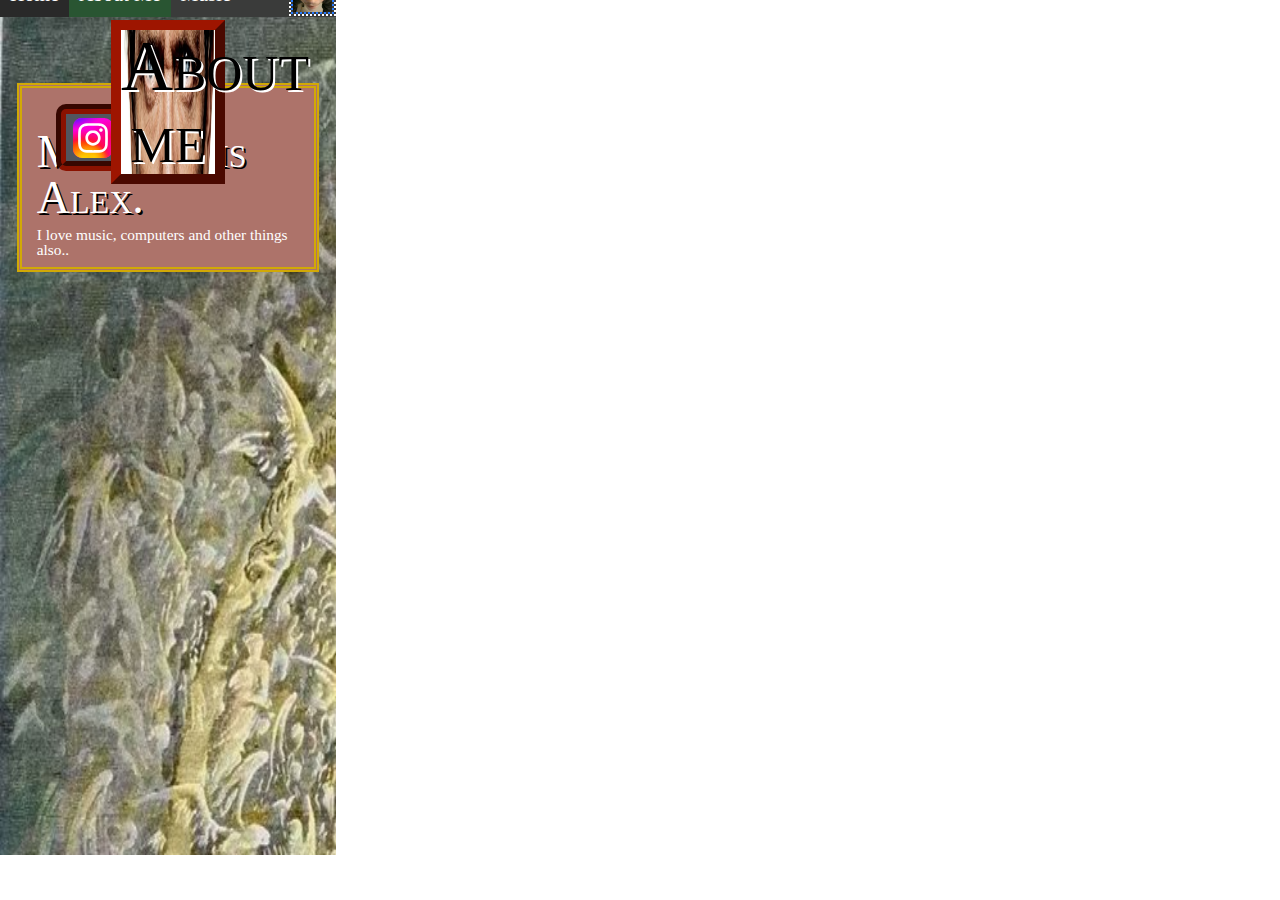
<file: about.html>
<!DOCTYPE html>
<html lang="en">
	
	<head>
		<title>My Epic Website</title>
		<link rel="stylesheet" href="CSS/CSSReset.css">
		<link rel="stylesheet" href="CSS/style.css">

	</head>
	
	<body>
		<div class="aboutbody">
			<div class="navbar"> <!--Navbar Code should be on all web pages-->
				<br>
				<ul>
					<li><a href="index.html">Home</a></li>
					<li><a href="about.html" class="active">About Me</a></li>
					<li><a href="music.html">Music</a></li>

					<a href="https://www.youtube.com/watch?v=dqBEJ3LJr2E" id="oldhearts"> <img src="CSS/pictures/me.png" width="39" height="37" id="imgme"> </a>

				</ul>
			</div>
		
			<h1 id="header">About me</h1>
		
			<div class="socialmedia"> 
				<nobr>
				<a href="https://www.instagram.com/alexdaly67/"><img src="CSS/pictures/insta.svg" width="40px" height="40px"></a>
				<a href="https://www.youtube.com/@refiredspace6930"><img src="CSS/pictures/youtube.png" width="40px" height="40px"></a>
				<a href="https://soundcloud.com/refired-100114676"><img src="CSS/pictures/soundcloud.avif" width="40px" height="40px" id="roundImage"></a>
				</nobr>
			</div>
			<br>
			<br>
			<div class="aboutmain">
				<div class="aboutme">
					<br>
					<br>
					<h2 id="alex">My name is Alex.</h2>
					<p>I love music, computers and other things also..</p>
				</div>
			</div>
		</div>
	</body>

</html>
</file>
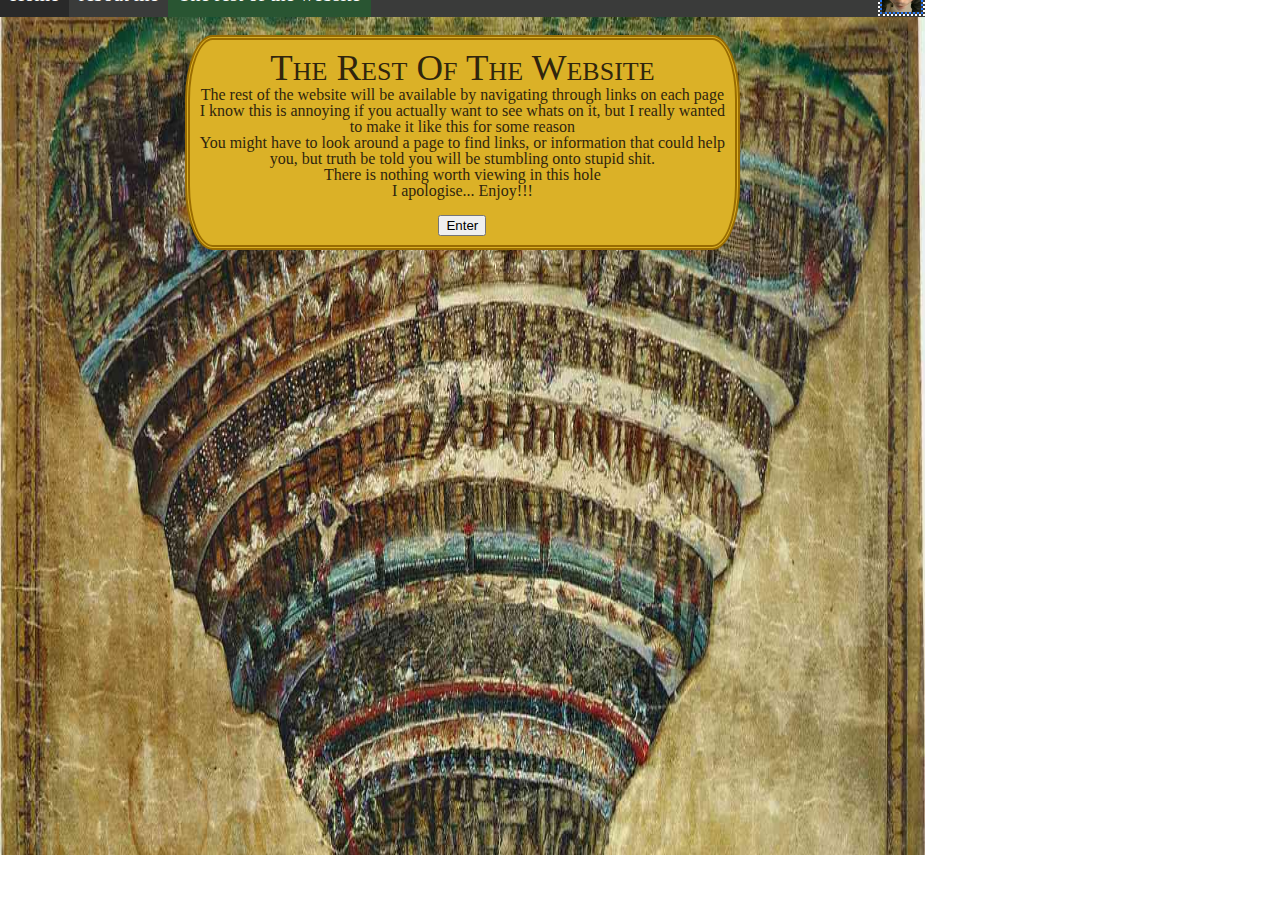
<file: intro.html>
<!DOCTYPE html>
<html lang="en">
	
	<head>
		<title>Intro</title>
		<link rel="stylesheet" href="CSS/style.css">
		<link rel="stylesheet" href="CSS/CSSReset.css">
	
	</head>
	
	<body>
		<div class="introbody">
			<div class="navbar"> <!--Navbar Code should be on all web pages-->
				<br>
				<ul>
					<li><a href="index.html">Home</a></li>
					<li><a href="about.html">About me</a></li>
					<li><a 	href="intro.html" class="active">The rest of the website</a></li>
					<a href="https://www.youtube.com/watch?v=dqBEJ3LJr2E" id="oldhearts"> <img src="CSS/pictures/me.png" width="39" height="37" id="imgme"> </a>

				</ul>
			</div>
			<div class="intromain">
				<h1 id="introHeader">The Rest Of The Website</h1>
				<p>The rest of the website will be available by navigating through links on each page</p>
				<p>I know this is annoying if you actually want to see whats on it, but I really wanted to make it like this for some reason</p>
				<p>You might have to look around a page to find links, or information that could help you, but truth be told you will be stumbling onto stupid shit.</p>
				<p>There is nothing worth viewing in this hole</p>
				<p>I apologise... Enjoy!!!</p>
				<br>
				<a href="maze1.html"><button id="introEntrance">Enter</button></a>
				<a>
			
			</div>
			<div class="introlist">
				
			</div>
		</div>
	</body>
</html>
</file>
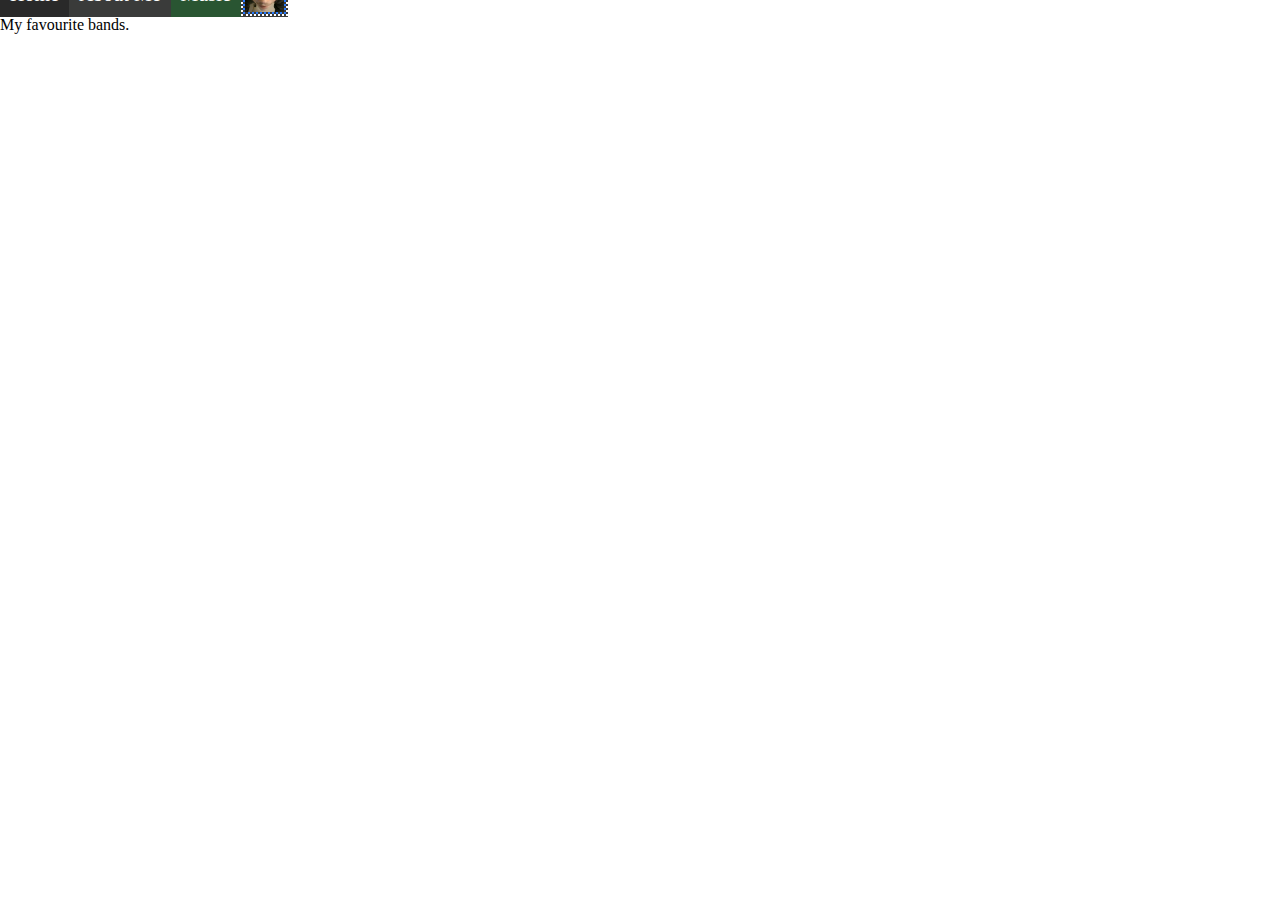
<file: music.html>
<!DOCTYPE html>
<html lang="en">
	
	<head>
		<title>My Epic Music</title>
		<link rel="stylesheet" href="CSS/style.css">
		<link rel="stylesheet" href="CSS/CSSReset.css">
	
	</head>
	
	<body>
		<div class="musicbody">
			<div class="navbar"> <!--Navbar Code should be on all web pages-->
				<br>
				<ul>
					<li><a href="index.html">Home</a></li>
					<li><a href="about.html">About Me</a></li>
					<li><a 	href="music.html" class="active">Music</a></li>
					<a href="https://www.youtube.com/watch?v=dqBEJ3LJr2E" id="oldhearts"> <img src="CSS/pictures/me.png" width="39" height="37" id="imgme"> </a>

				</ul>
			</div>
			<div class="bands">
				<h2>My favourite bands.</h2>
			
			</div>
		</div>
	</body>
</html>
</file>
<file: CSS/style.css>
/* General CSS for body and stuff */

body, html	 {
	margin: 0;
	padding: 0;
}

body {
	position: absolute;
	top: -5%;
	
}

/* Navbar CSS Navbar CSS Navbar CSS Navbar CSS Navbar CSS Navbar CSS Navbar CSS Navbar CSS */
.navbar ul {
	position: relative;
	width: 100%;
	padding: 0;
	border: 0px;
	overflow: hidden;
	background-color: #3a3b3a;
	z-index: 2;
}

.navbar li {
	display: inline;
	
}

.navbar a {
	float: left;
	padding: 13px 10px;
	font-size: 20px;
	text-decoration: none;
	color: white;
}

#oldhearts, #imgme{
	padding: 0px;
	margin: 0px;
	float: right;
	border: 2px white dotted;	
}

#imgme {
	border-color: #287afc;
}

.navbar a:hover {
		background-color: #292929;
}

.navbar .active {
	background-color: #295532 ;
}



/* Index CSS Index CSS Index CSS Index CSS Index CSS Index CSS Index CSS Index CSS */
.indexbody {
	position: relative;
	top: -2%;
	background-color: black;
	height: 100vh;
	padding: 0;
	color: white;
	text-align: center;
}

.indexmain {
	position: relative;
	z-index: 100;
	overflow: hidden;
}

.indexmain > h1 {
	padding: 1% 0% 0% 0%;
	font-size: 250%;
	font-variant: small-caps;
	font-family: "Copperplate Gothic Light", sans-serif;
}

.indexmain > h2 {
	font-size: 150%;
	padding: 0.5%;
}



/* About CSS About CSS About CSS About CSS About CSS About CSS About CSS About CSS  */

#header {
	font-variant: small-caps;
	color: black;
	font-size: 450%;
	text-align: center;
	border-style: outset;
	border-width: 10px;
	border-color: #9e1500;
	margin: 1% 33% 0%;
	background-image: url("pictures/housebout.jpg");
	background-size: 100% 600%;
	background-position: 100% 56%;
	text-shadow: 2px 2px white;
	position: relative;
	z-index: 6;
}

.socialmedia {
	z-index: 5;
	position: relative;	
	bottom: 80px;
	right: 100px;
	float: right;
	border-style: groove;
	border-color: #8a1200;
	border-width: 10px;
	margin: 0px 20px;
	padding: 4px 5px 0px 7px;
	background-color: #51565e;
	border-radius: 10px;
}

.roundImage {
	border-radius: 20%;
}

.aboutbody {
	background-image: url("pictures/heavenbackg.jpg");
	background-size: 100vw 250vh;
	height: 100vh;
	
}

.aboutmain {
	margin: 5%;
	padding: 0% 1.5%;
	border: double 5px #d1a906;
	background-color: #ad736a;
	color: white;
	font-family: Garamond, serif;
	font-size: 14px;
	position: relative;
	bottom: 150px;
	z-index: 0;
}

.aboutme {
	margin: 3.5%;
	font-size: 110%;
}

.aboutme > h2 {
	padding: 0 0 2% 0;
	font-size: 300%;
	font-family: "Times New Roman", serif;
	font-variant: small-caps;
	margin: 0;
	text-shadow: 2px 2px black;
	
}

#aboutferret {
	position: relative;
	float: right;
	left: 0.9%;
	border: #e3b200 double 4px;
}

/* Intro CSS Intro CSS Intro CSS Intro CSS Intro CSS Intro CSS Intro CSS  */

div.introbody {
	height: 100vh;
	background-image: url("pictures/dante.jpg");
	background-size: 100% 160%;
	background-position: 0% -6%;
	background-repeat: no-repeat;
	background-color: #e3dbdd;
}

div.intromain {
	border: double 5px #996c02;
	border-radius: 5% / 30%;
	background-color: #dbb127;
	margin: 2% 20%;
	padding: 1%;
	color: #30250d;
	text-align: center;
	
}

#introHeader {
	font-size: 230%;
	font-variant: small-caps;
}

/* Maze1 CSS Maze1 CSS Maze1 CSS Maze1 CSS Maze1 CSS Maze1 CSS Maze1 CSS */ 

.m1body {
	background-image: url("./pictures/m1bg.jpg");
	background-size: 100px;
	padding: 2% 0% 0% 0%;
	
}

.m1header {
	color: #030303;
	text-shadow: 1px 1px #1c1c1c,
		2px 2px #242424,
		3px 3px #303030,
		4px 4px #3d3d3d,
		5px 5px #4d4d4d,
		6px 6px #636362;
	text-align: center;
	font-variant: small-caps;
	background-image: url("pictures/m1minecraft.jpg");
	background-size: 100% 200%;
	background-position: 20% 0%;
	background-repeat: no-repeat;
	margin: 2% 10%;
	padding: 3% 0% 5% 0%;
	font-size: 600%;
	border: 4px ridge #853535;
	border-radius: 2% / 10%;
	box-shadow: 0px 0px 10px 4px #662424;
}

.m1main {
	margin: 5%;
	padding: 0% 2% 5% 2%;
	background-image: url("pictures/m1bg1.jpg");
	background-size: 75px;
	border-radius: 1% / 1%;
}

.m1intro {
	text-align: center;
	margin: 0% 2% 2% 2%;
	padding: 2%;
	font-size: 120%;
	font-family: "Georgia", sans-serif;
}

.m1intro > img {
	width: 20%;
	height: auto;
}

.m1imgGrid {
	display: inline-grid;
	gap: 5% 20%;
	
}

.m1img1, .m1img2, .m1img3, .m1img4 {
	text-align: center;
	font-size: 130%;
	
}

.m1img1 {
	grid-column: 1;
	grid-row: 1;
	
}

.m1img2 {
	grid-column: 2;
	grid-row: 1;

}

.m1img3 {
	grid-column: 1;
	grid-row: 2;

}

.m1img4 {
	grid-column: 2;
	grid-row: 2;
	
}

.m1img {
	width: 100%;
	height: auto;
}

.m1craft {
	background-image: url("pictures/m1bg2.png");
	background-size: 2.5%;
	text-align: center;
	padding: 4% 1%;
	margin: 2% 20%;
}

.m1craft > img {
	width: 50%;
	height: auto;
}

.m1item {
	position: fixed;
	width: 4%;
	height: auto;
	cursor: move;
	
}
/* Maze2 CSS Maze2 CSS Maze2 CSS Maze2 CSS Maze2 CSS Maze2 CSS Maze2 CSS  */
</file>
<file: CSS/CSSReset.css>
/* http://meyerweb.com/eric/tools/css/reset/ 
   v2.0 | 20110126
   License: none (public domain)
*/

html, body, div, span, applet, object, iframe,
h1, h2, h3, h4, h5, h6, p, blockquote, pre,
a, abbr, acronym, address, big, cite, code,
del, dfn, em, img, ins, kbd, q, s, samp,
small, strike, strong, sub, sup, tt, var,
b, u, i, center,
dl, dt, dd, ol, ul, li,
fieldset, form, label, legend,
table, caption, tbody, tfoot, thead, tr, th, td,
article, aside, canvas, details, embed, 
figure, figcaption, footer, header, hgroup, 
menu, nav, output, ruby, section, summary,
time, mark, audio, video {
	margin: 0;
	padding: 0;
	border: 0;
	font-size: 100%;
	font: inherit;
	vertical-align: baseline;
}
/* HTML5 display-role reset for older browsers */
article, aside, details, figcaption, figure, 
footer, header, hgroup, menu, nav, section {
	display: block;
}
body {
	line-height: 1;
}
ol, ul {
	list-style: none;
}
blockquote, q {
	quotes: none;
}
blockquote:before, blockquote:after,
q:before, q:after {
	content: '';
	content: none;
}
table {
	border-collapse: collapse;
	border-spacing: 0;
}
</file>
